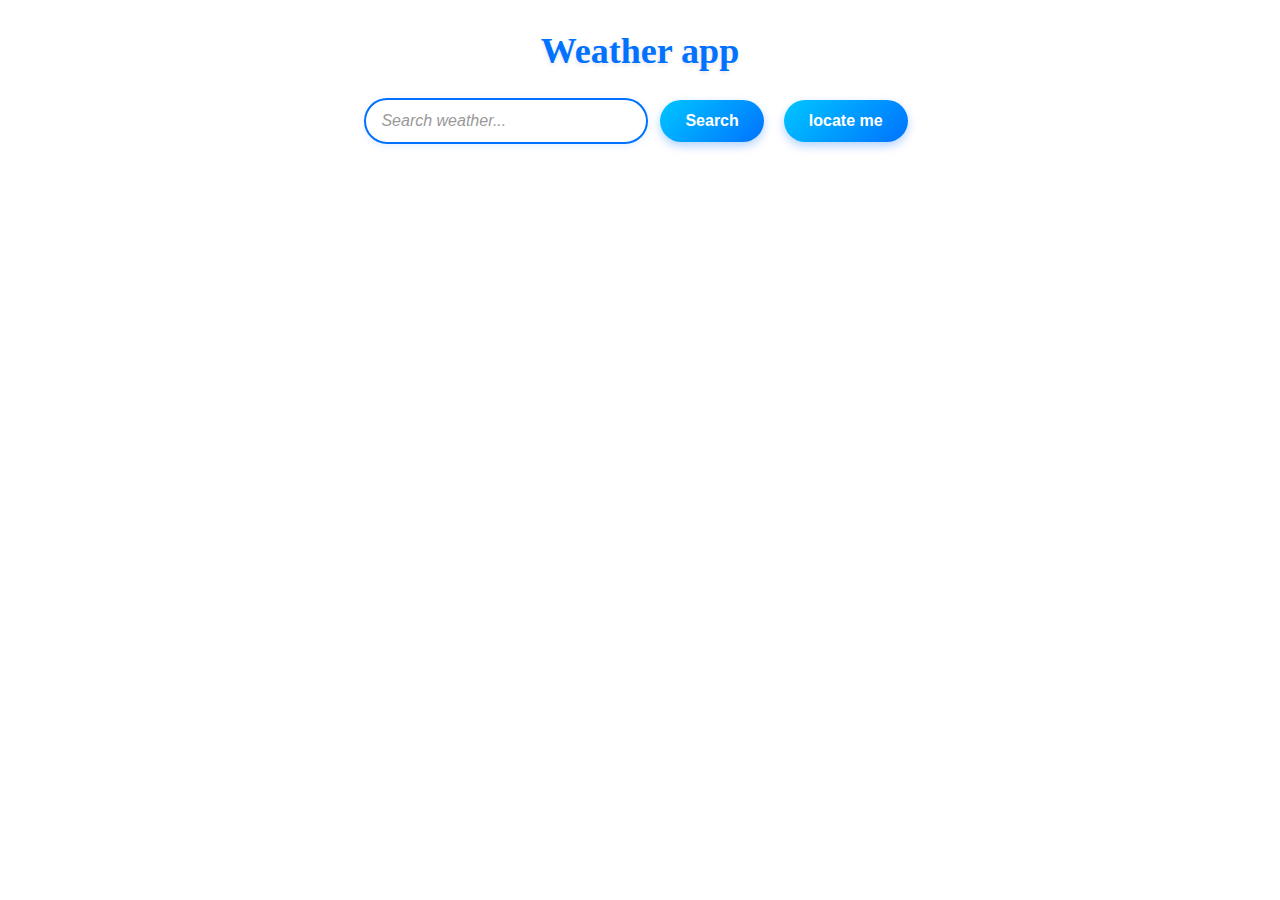
<file: test.html>
<!DOCTYPE html>
<html lang="en">
  <head>
    <meta charset="UTF-8" />
    <meta name="viewport" content="width=device-width, initial-scale=1.0" />
    <title>Document</title>
    <style>
      ul {
        width: 350px;
        box-shadow: 0 4px 10px rgba(0, 0, 0, 0.15);
        padding: 0;
      }

      .top h1,
      p {
        color: white;
      }
      .buttom {
        background-color: white;
        color: black;
        width: 350px;
        display: flex;
        align-items: center;

        justify-content: space-between;
      }
      .buttom div p {
        margin: 0;
        padding: 10px;

        color: black;
      }

      /* Each post card */
      .cart .top {
        background: linear-gradient(135deg, #00c6ff, #0072ff);
        color: white;
        padding: 20px;
        display: grid;
        grid-template-columns: 1fr 2fr;
        align-items: center;
      }
      div ul li {
        list-style: none;
      }
      button {
        padding: 10px;
        margin: 5px;
        background-color: rgb(8, 255, 8);
        border: 2px solid black;
        border-radius: 9px;
      }
      button:hover {
        background-color: rgb(10, 196, 10);
      }
      .center {
        text-align: center;
        margin-top: 20px;
      }
      input {
        padding: 5px;
        border-radius: 11px;
        border: 2px solid black;
      }
      ul .icon {
        font-size: 60px;
      }
      .cart {
        display: grid;
        grid-template-columns: repeat(3, 1fr);
        /* grid-template-rows: repeat(2, 1fr); */
        gap: 8px;
      }
      .icon img {
        width: 100px;
        height: 100px;
      }
      .search img {
        width: 30px;
        height: 30px;
      }

      #input {
        padding: 12px 15px;
        border-radius: 25px;
        border: 2px solid #0072ff;
        font-size: 16px;
        width: 250px;
        outline: none;
        transition: all 0.3s ease;
        box-shadow: 0 2px 8px rgba(0, 114, 255, 0.1);
      }

      input#input:focus {
        border-color: #00c6ff;
        box-shadow: 0 4px 12px rgba(0, 114, 255, 0.3);
        width: 300px;
      }

      input#input::placeholder {
        color: #999;
        font-style: italic;
      }

      button {
        padding: 12px 25px;
        margin: 8px;
        background: linear-gradient(135deg, #00c6ff, #0072ff);
        color: white;
        border: none;
        border-radius: 25px;
        font-size: 16px;
        font-weight: bold;
        cursor: pointer;
        transition: all 0.3s ease;
        box-shadow: 0 4px 10px rgba(0, 114, 255, 0.3);
      }

      button:hover {
        background: linear-gradient(135deg, #0072ff, #00c6ff);
        transform: translateY(-2px);
        box-shadow: 0 6px 15px rgba(0, 114, 255, 0.5);
      }

      button:active {
        transform: translateY(0);
        box-shadow: 0 2px 5px rgba(0, 114, 255, 0.3);
      }

      .center {
        text-align: center;
        margin-top: 30px;
        margin-bottom: 30px;
      }

      .center h1 {
        color: #0072ff;
        font-size: 36px;
        margin-bottom: 20px;
        text-shadow: 0 2px 4px rgba(0, 0, 0, 0.1);
      }

      .center div {
        display: flex;
        justify-content: center;
        align-items: center;
        flex-wrap: wrap;
        gap: 10px;
      }
      .search{
         padding-right: 20px;
      }
    </style>
  </head>
  <body>
    <div class="center">
      <h1>Weather app</h1>
      <input type="text" id="input" placeholder="Search weather..." />
      <button onclick="getInput()">Search</button>
      <button onclick="getLocate()">locate me</button>
    </div>
    <div class="cart" id="cart1"></div>
    <div class="cart" id="cart2"></div>

    <script src="script.js"></script>
  </body>
</html>
</file>
